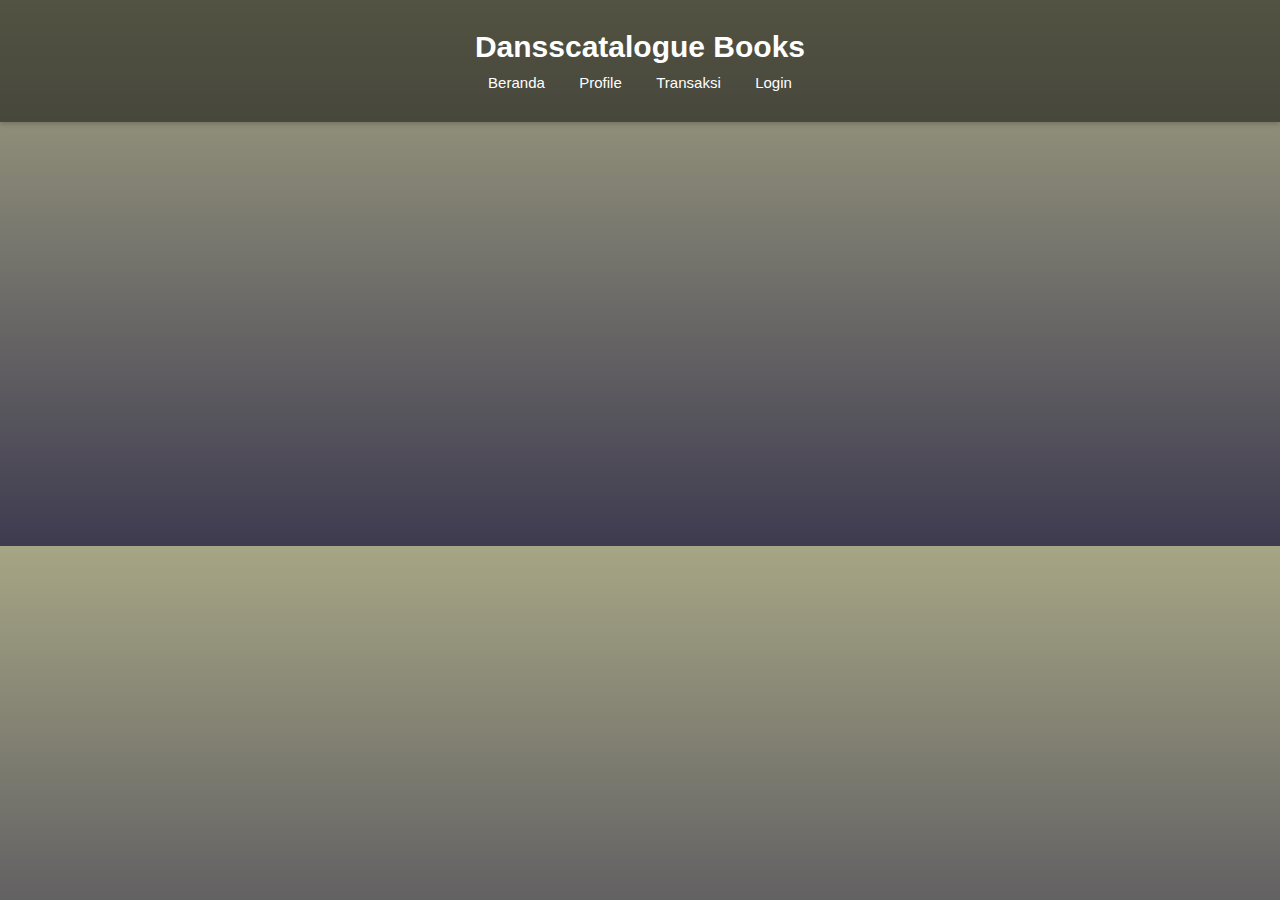
<file: index.html>
<!DOCTYPE html>
<html lang="id">
<head>
  <meta charset="UTF-8">
  <title>Katalog Buku</title>
  <link rel="stylesheet" href="style.css">
</head>
<body>
  <header>
    <h1>Dansscatalogue Books</h1>
    <nav>
      <a href="home-232.html">Beranda</a>
      <a href="profile-232.html">Profile</a>
      <a href="transaksi-232.html">Transaksi</a>
      <a href="login-232.html">Login</a>
    </nav>
  </header>
  <main class="fade-in-up">
    <h2>Deskripsi Mata Kuliah</h2>
  <p>
    Mata kuliah ini memberikan pemahaman dasar tentang pengembangan aplikasi web menggunakan HTML, CSS, dan JavaScript.
  </p>
    <div class="card-container">
  <div class="card">
    <img src="Belajar-Dasar-HTML.png" alt="HTML Dasar">
    <h3>HTML Dasar</h3>
  </div>
  <div class="card">
    <img src="css.png" alt="CSS Lanjutan">
    <h3>CSS Lanjutan</h3>
  </div>
  <div class="card">
    <img src="JavaScript-Logo.png" alt="JavaScript Interaktif">
    <h3>JavaScript Interaktif</h3>
  </div>
</div>
  </main>
</body>
</html>
</file>
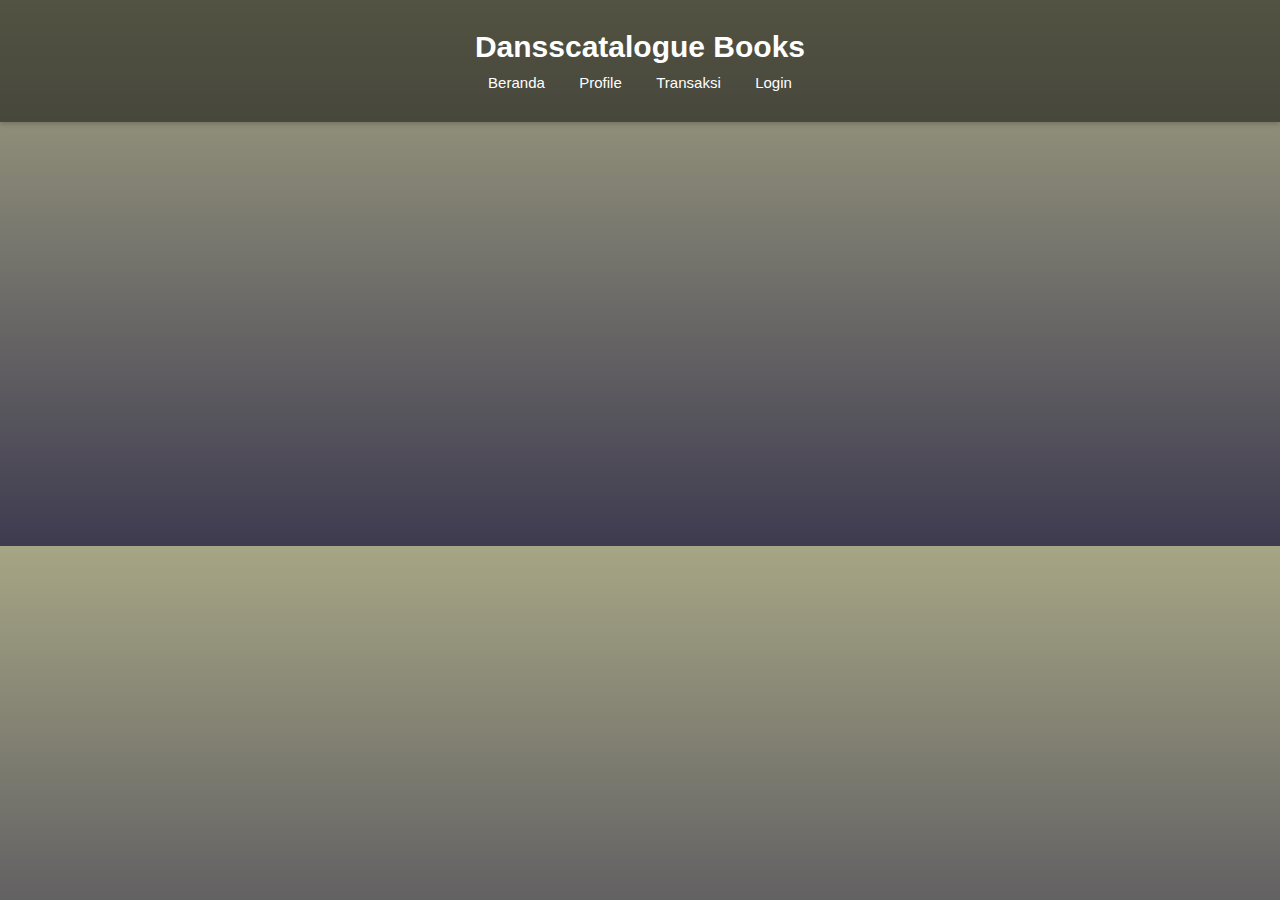
<file: home-232.html>
<!DOCTYPE html>
<html lang="id">
<head>
  <meta charset="UTF-8">
  <title>Katalog Buku</title>
  <link rel="stylesheet" href="style.css">
</head>
<body>
  <header>
    <h1>Dansscatalogue Books</h1>
    <nav>
      <a href="home-232.html">Beranda</a>
      <a href="profile-232.html">Profile</a>
      <a href="transaksi-232.html">Transaksi</a>
      <a href="login-232.html">Login</a>
    </nav>
  </header>
  <main class="fade-in-up">
    <h2>Deskripsi Mata Kuliah</h2>
  <p>
    Mata kuliah ini memberikan pemahaman dasar tentang pengembangan aplikasi web menggunakan HTML, CSS, dan JavaScript.
  </p>
    <div class="card-container">
  <div class="card">
    <img src="Belajar-Dasar-HTML.png" alt="HTML Dasar">
    <h3>HTML Dasar</h3>
  </div>
  <div class="card">
    <img src="css.png" alt="CSS Lanjutan">
    <h3>CSS Lanjutan</h3>
  </div>
  <div class="card">
    <img src="JavaScript-Logo.png" alt="JavaScript Interaktif">
    <h3>JavaScript Interaktif</h3>
  </div>
</div>
  </main>
</body>
</html>
</file>
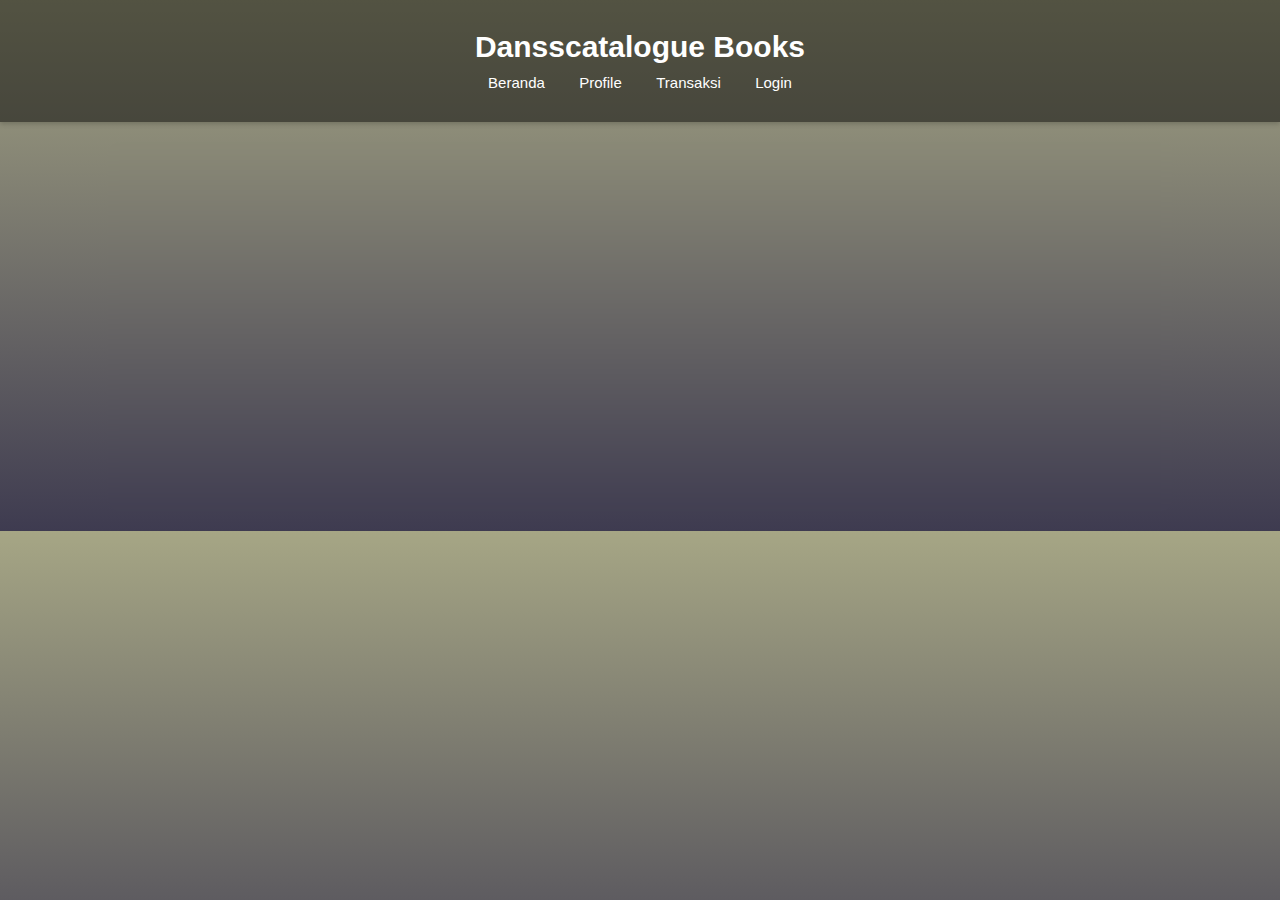
<file: login-232.html>
<!DOCTYPE html>
<html lang="id">
<head>
  <meta charset="UTF-8">
  <title>Katalog Buku</title>
  <link rel="stylesheet" href="style.css">
  <script src="script.js" defer></script>
</head>
<body>
  <header>
    <h1>Dansscatalogue Books</h1>
    <nav>
      <a href="home-232.html">Beranda</a>
      <a href="profile-232.html">Profile</a>
      <a href="transaksi-232.html">Transaksi</a>
      <a href="login-232.html">Login</a>
    </nav>
  </header>
  <main>
    <div class="login">
      <h2>Login</h2>
    <form id="loginForm" onsubmit="return validasiLogin()">
      <input type="text" id="user" placeholder="Username"><br>
      <input type="password" id="pass" placeholder="Password"><br>
      <button type="submit">Login</button>
    </form>
  </div>
  </main>
</body>
</html>
</file>
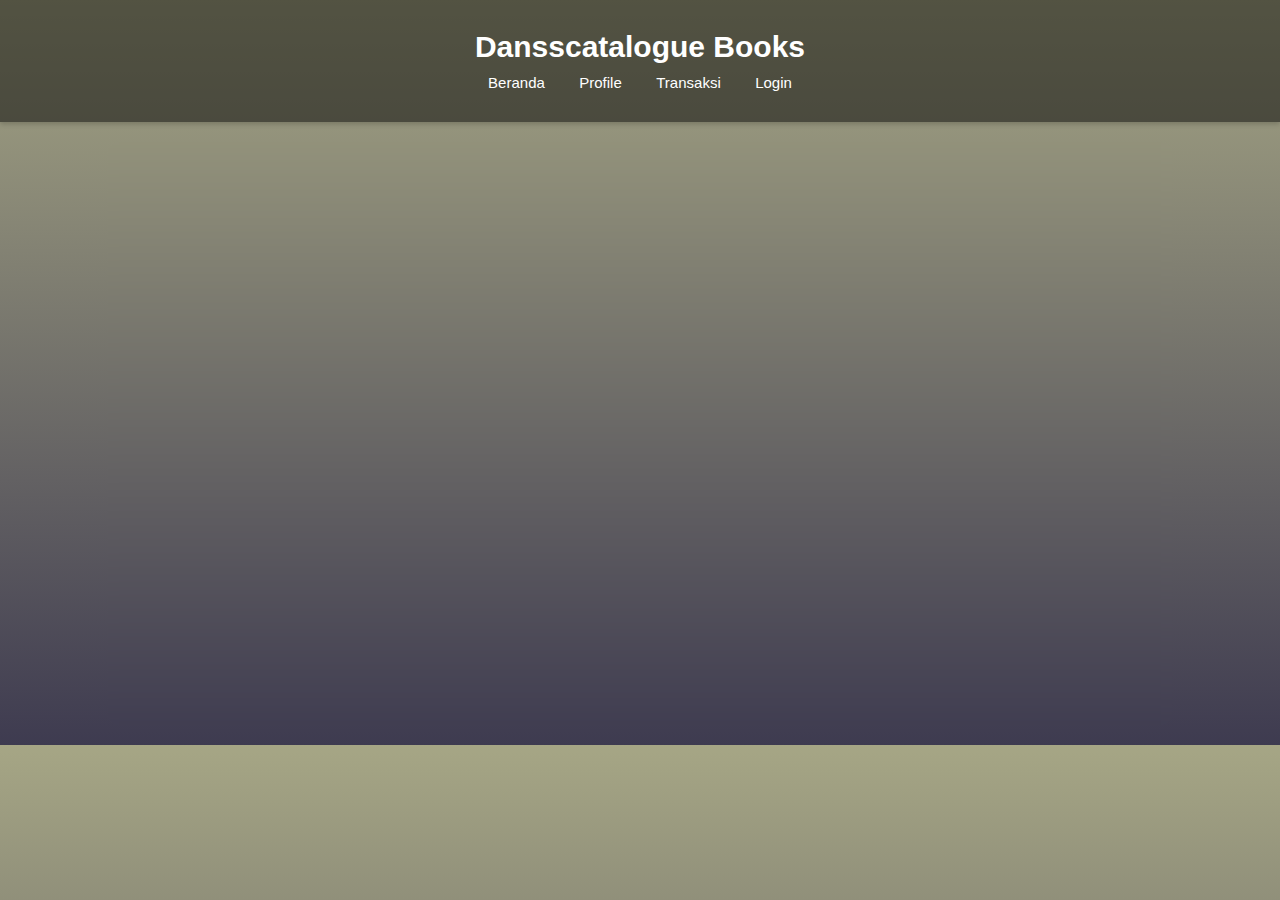
<file: profile-232.html>
<!DOCTYPE html>
<html lang="id">
<head>
  <meta charset="UTF-8">
  <title>Katalog Buku</title>
  <link rel="stylesheet" href="style.css">
</head>
<body>
  <header>
    <h1>Dansscatalogue Books</h1>
    <nav>
      <a href="home-232.html">Beranda</a>
      <a href="profile-232.html">Profile</a>
      <a href="transaksi-232.html">Transaksi</a>
      <a href="login-232.html">Login</a>
    </nav>
  </header>
  <main>
    <section class="tentang-website">
  <h2>Tentang Website</h2>
  <p class="deskripsi-besar">
    <strong>Katalog Buku</strong> adalah platform digital yang menyediakan berbagai koleksi buku dari berbagai genre dan kategori. Website ini dirancang untuk mempermudah pengguna dalam mencari, melihat, serta melakukan transaksi pembelian buku secara cepat dan efisien.
  </p>
  <div class="fitur-list">
    <div class="fitur-item">
      <h3>🔎 Cari Buku dengan Mudah</h3>
      <p>Gunakan fitur pencarian untuk menemukan buku berdasarkan judul, penulis, atau genre favorit Anda.</p>
    </div>
    <div class="fitur-item">
      <h3>📚 Kategori Lengkap</h3>
      <p>Tersedia berbagai genre seperti fiksi, non-fiksi, teknologi, pendidikan, dan lainnya yang terus diperbarui.</p>
    </div>
    <div class="fitur-item">
      <h3>🛒 Transaksi Cepat</h3>
      <p>Proses pemesanan dan pembayaran dilakukan dengan cepat dan aman, mendukung berbagai metode pembayaran.</p>
    </div>
  </div>
  <p class="closing">
    Dengan tampilan antarmuka yang bersih dan mudah digunakan, website ini cocok untuk pelajar, mahasiswa, maupun pembaca umum yang ingin mengakses buku dari mana saja, kapan saja.
  </p>
</section>
  </main>
</body>
</html>
</file>
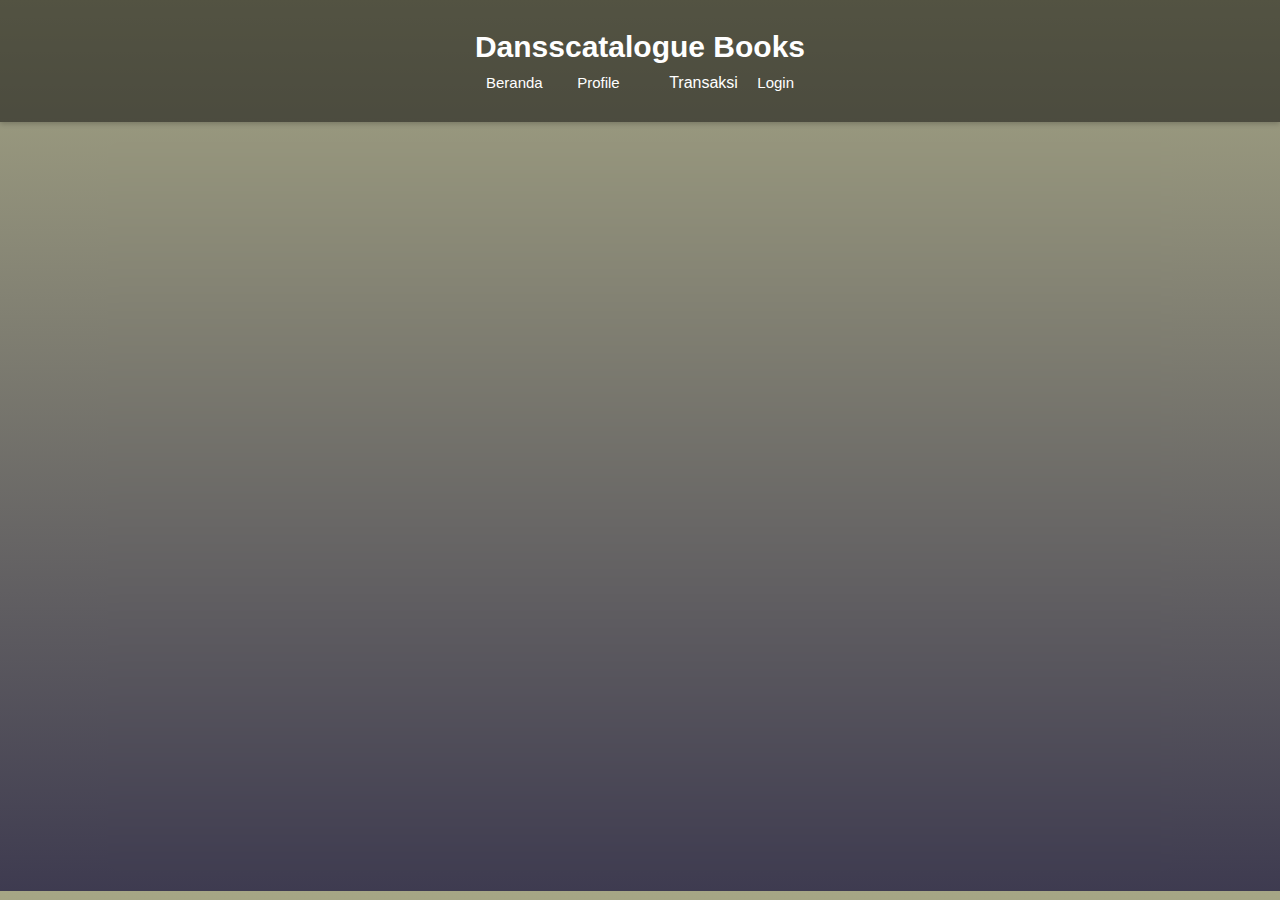
<file: transaksi-232.html>
<!DOCTYPE html>
<html lang="id">
<head>
  <meta charset="UTF-8">
  <title>Katalog Buku</title>
  <link rel="stylesheet" href="style.css">
  <script src="script.js" defer></script>
</head>
<body>
  <header>
    <h1>Dansscatalogue Books</h1>
    <nav>
      <a href="home-232.html">Beranda</a>
      <a href="profile-232.html">Profile</a>
      <a href="transaksi-232.html"></a>Transaksi</a>
      <a href="login-232.html">Login</a>
    </nav>
  </header>
  <main>
    <main class="transaksi-page">
  <section class="transaksi-card">
    <h2>Daftar Transaksi</h2>
    <table class="transaksi-table">
      <thead>
        <tr>
          <th>Nama Pembeli</th>
          <th>Judul Buku</th>
          <th>Harga</th>
          <th>Jumlah</th>
          <th>Total</th>
        </tr>
      </thead>
      <tbody id="tabelTransaksi">
      </tbody>
    </table>
  </section>

  <section class="form-card">
    <h3>Form Transaksi</h3>
    <form id="formTransaksi">
      <input type="text" id="nama" placeholder="Nama Pembeli" required />
      <input type="text" id="judul" placeholder="Judul Buku" required />
      <input type="number" id="harga" placeholder="Harga" required />
      <input type="number" id="jumlah" placeholder="Jumlah" required />
      <button type="submit">Tambah</button>
    </form>
  </section>
</main>
  </main>
</body>
</html>
</file>
<file: style.css>
body {
  margin: 0;
  font-family: 'Segoe UI', sans-serif;
  background: linear-gradient(180deg,#a6a685 0%,#3e3b50 100%);
  color: #f1f1f1;
}

header {
  background-image: url();
  background-size: cover ;
  background-position: center;
  padding: 30px 0;
  text-align: center;
  color: #fff;
  box-shadow: 0 2px 5px rgba(0,0,0,0.2);
  position: relative;
}

header::before {
  content: "";
  position: absolute;
  top: 0; left: 0;
  width: 100%;
  height: 100%;
  background-color: rgba(0,0,0,0.5);
  z-index: 0;

}
header h1, nav {
  position: relative;
  z-index: 1;
}

header h1 {
  margin: 0;
  font-size: 30px;
  font-weight: bold;
}

nav {
  margin-top: 10px;
}

nav a {
  color: #fff;
  margin: 0 15px;
  text-decoration: none;
  font-size: 15px;
  position: relative;
  padding: 5px 0;
  transition: color 0.3s ease;
}

nav a::after {
  content: "";
  position: absolute;
  left: 0;
  bottom: -3px;
  height: 2px;
  width: 100%;
  background-color: #ffeb3b;
  transform: scaleX(0);
  transform-origin: left;
  transition: transform 0.3s ease;
}

nav a:hover {
  color: #ffeb3b;
}

nav a:hover::after {
  transform: scaleX(1);
}

main {
  padding: 40px 20px;
  background: rgba(255, 255, 255, 0,02);
  backdrop-filter: blur(4px);
  border-radius: 12px;
  margin: 20px auto;
  max-width: 1024px;
}

.fade-in-up {
  animation: fadeInUp 1s ease-out forwards;
  opacity: 0;
  transform: translateY(30px);
}

@keyframes fadeInUp {
  to {
    opacity: 1;
    transform: translateY(0);
  }
}

main h2 {
  font-size: 24px;
  color: #ffeb3b;
}

main p {
  font-size: 16px;
  color: #ddd;
}

.card-container {
  display: flex;
  gap: 20px;
  margin-top: 30px;
  flex-wrap: wrap;
  justify-content: center;
}

.card {
  background: #1e1e24;
  border-radius: 16px;
  padding: 15px;
  width: 180px;
  text-align: center;
  box-shadow: 0 4px 8px rgba(0,0,0,0.3);
  transition: transform 0.3s ease, box-shadow 0.3s ease;
  cursor: pointer;
}

.card img {
  width: 100%;
  border-radius: 10px;
  transition: filter 0.4s ease;
  filter: grayscale(100%);
}

.card h3 {
  margin-top: 12px;
  font-size: 16px;
  color: #fff;
}

.card:hover {
  transform: scale(1.05);
  box-shadow: 0 10px 20px rgba(255,235,59,0.2);
}

.card:hover img {
  filter: grayscale(0%);
}

.tentang-website {
  padding: 40px 30px;
  background: rgba(255, 255, 255, 0.03);
  border-radius: 16px;
  color: #f0f0f0;
  max-width: 960px;
  margin: auto;
  backdrop-filter: blur(4px);
  animation: fadeInUp 1s ease-out forwards;
  opacity: 0;
  transform: translateY(30px);
}

.tentang-website h2 {
  font-size: 24px;
  color: #ffeb3b;
  margin-bottom: 20px;
}

.deskripsi-besar {
  font-size: 16px;
  margin-bottom: 30px;
  line-height: 1.6;
  color: #ddd;
}

.fitur-list {
  display: flex;
  flex-wrap: wrap;
  gap: 20px;
}

.fitur-item {
  flex: 1 1 250px;
  background: rgba(255,255,255,0.05);
  padding: 20px;
  border-radius: 12px;
  box-shadow: 0 4px 12px rgba(0,0,0,0.1);
  transition: transform 0.3s ease, box-shadow 0.3s ease;
}

.fitur-item:hover {
  transform: translateY(-5px);
  box-shadow: 0 10px 20px rgba(255, 235, 59, 0.2);
}

.fitur-item h3 {
  color: #ffeb3b;
  margin-bottom: 10px;
  font-size: 18px;
}

.fitur-item p {
  font-size: 14px;
  color: #ccc;
  line-height: 1.5;
}

.closing {
  margin-top: 30px;
  font-style: italic;
  color: #ccc;
}

.transaksi-page {
  display: flex;
  flex-direction: column;
  gap: 30px;
  max-width: 900px;
  margin: 40px auto;
  padding: 20px;
}

.transaksi-card,
.form-card {
  background: rgba(255, 255, 255, 0.04);
  backdrop-filter: blur(4px);
  padding: 25px;
  border-radius: 16px;
  color: #f0f0f0;
  box-shadow: 0 10px 30px rgba(0,0,0,0.15);
  animation: fadeUp 0.8s ease forwards;
  opacity: 0;
  transform: translateY(30px);
}

@keyframes fadeUp {
  to {
    opacity: 1;
    transform: translateY(0);
  }
}

.transaksi-card h2,
.form-card h3 {
  color: #ffe600;
  margin-bottom: 20px;
}

.transaksi-table {
  width: 100%;
  border-collapse: collapse;
  background-color: rgba(255,255,255,0.05);
  border-radius: 8px;
  overflow: hidden;
}

.transaksi-table th,
.transaksi-table td {
  padding: 12px;
  text-align: left;
  border-bottom: 1px solid rgba(255, 255, 255, 0.1);
  color: #fff;
}

form {
  display: flex;
  flex-direction: column;
  gap: 12px;
}

form input {
  padding: 10px 12px;
  border: none;
  border-radius: 8px;
  background-color: #f1f1f1;
  font-size: 14px;
}

form button {
  padding: 10px 12px;
  background-color: #ffe600;
  color: #000;
  border: none;
  border-radius: 8px;
  font-weight: bold;
  cursor: pointer;
  transition: background 0.3s ease;
}

form button:hover {
  background-color: #fff200;
}

.login {
  background: #1e1e24;
  border-radius: 16px;
  padding: 15px;
  width: 500px;
  text-align: center;
  box-shadow: 0 4px 8px rgba(0,0,0,0.3);
  transition: transform 0.3s ease, box-shadow 0.3s ease;
  cursor: pointer;
  margin: 0 auto;
  animation: fadeInUp 1s ease-out forwards;
  opacity: 0;
  transform: translateY(30px);
}
</file>
